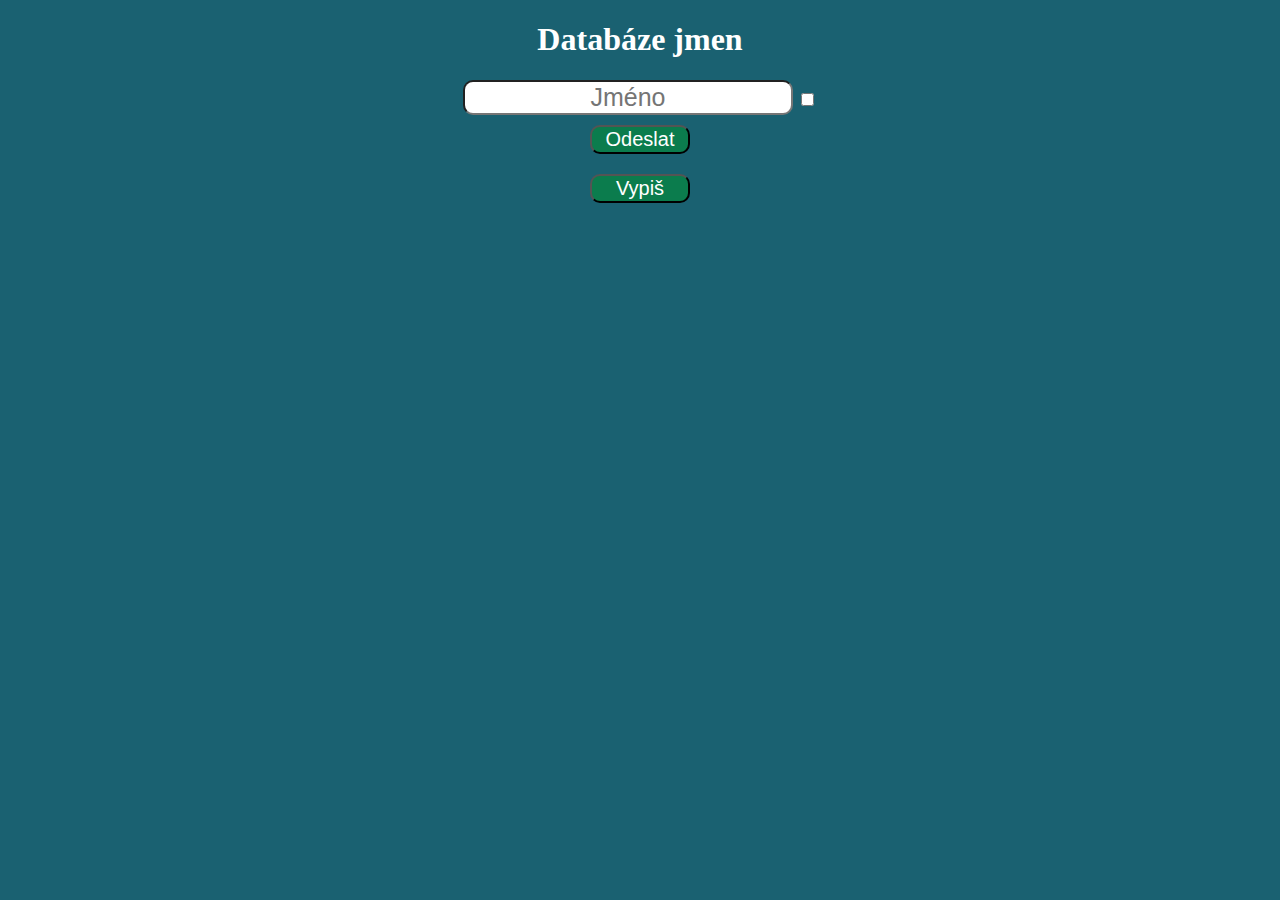
<file: [HSB] MiniProject/index.html>
<!DOCTYPE html>
<html lang="cs">
<head>
    <meta charset="UTF-8">
    <meta http-equiv="X-UA-Compatible" content="IE=edge">
    <meta name="viewport" content="width=device-width, initial-scale=1.0">
    <link rel="stylesheet" href="style.css">
    <title>Database</title>
</head>
<body>

    <h1>Databáze jmen</h1>

    <form id="form">
        <input type="text" name="firstName" 
        placeholder="Jméno">
        <input type="checkbox" class="my-checkbox"> <br>
        <input type="submit" value="Odeslat">
    </form>


    <button class="to-list">Vypiš</button>

    <div class="list-names">

    </div>

    <script src="uuidv4.js"></script>
    <script src="function.js"></script>
    <script src="script.js"></script>
</body>
</html>
</file>
<file: [HSB] MiniProject/style.css>
body {
    background: rgb(26, 97, 113);
    
}

h1 {
    color: white;
    text-align: center;
}

form {
    text-align: center;
}

/* To znamená, že to vybere jen tu věc v tom inputu */
input[type="text"] {
    /* Čára, který se tam nedělá díky tomuhle zmizí */
    outline: none;
    text-align: center;
    border-radius: 10px;
    font-size: 25px;
}

input[type="submit"] {
    font-size: 20px;
    margin-top: 10px;
    border-radius: 10px;
    background-color: rgb(11, 124, 77);
    color: white;
    width: 100px;
}

input[type="submit"]:hover {
    background: rgb(16, 149, 94);
    cursor: pointer;
    box-shadow: 2px 2px 5px black;
}

.to-list {
    display: block;
    margin: 20px auto;
    border-radius: 10px;
    font-size: 20px;
    background-color: rgb(11, 124, 77);
    color: white;
    width: 100px;
}


.to-list:hover {
    background: rgb(16, 149, 94);
    cursor: pointer;
    box-shadow: 2px 2px 5px black;
}

.list-names {
    display: block;
    width: 300px;
    margin: 0 auto;
    color: white;
}

.list-names button {
    background: rgb(192, 8, 8);
    font-size: 18px;
    border-radius: 10px;
    margin-top: 5px;
    color: white;
    padding: 5px 10px;
}

.list-names button:hover {
    background: rgba(231, 11, 11,);
    box-shadow: 2px 2px 5px black;
}

.list-names span {
    margin-left: 15px;
    font-size: 20px;
}

.adult {
    text-decoration: underline;
    color: green;
}

.no-adult {
    color: red;
}
</file>
